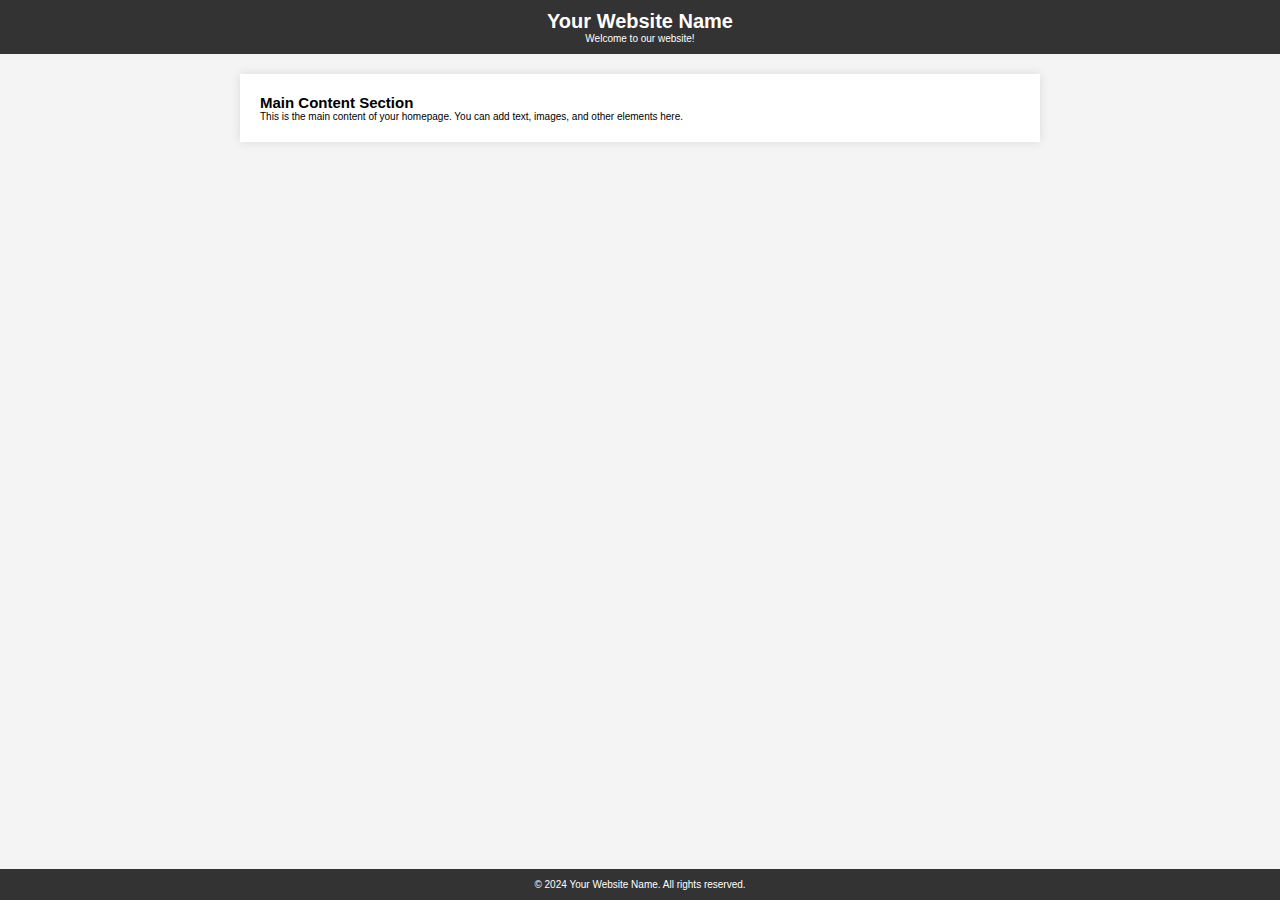
<file: index.html>
<!DOCTYPE html>
<html lang="en">
<head>
    <meta charset="UTF-8">
    <meta name="viewport" content="width=device-width, initial-scale=1.0">
    <link rel="stylesheet" href="style.css">
    <title>My Website <33</title>
    </head>
    <body>

    </body>
    <style>
        body {
            font-family: Arial, sans-serif;
            margin: 0;
            padding: 0;
            background-color: #f4f4f4;
        }

        header {
            background-color: #333;
            color: #fff;
            text-align: center;
            padding: 1em;
        }

        main {
            max-width: 800px;
            margin: 20px auto;
            padding: 20px;
            background-color: #fff;
            box-shadow: 0 0 10px rgba(0, 0, 0, 0.1);
        }

        footer {
            background-color: #333;
            color: #fff;
            text-align: center;
            padding: 1em;
            position: fixed;
            bottom: 0;
            width: 100%;
        }
    </style>
</head>
<body>

    <header>
        <h1>Your Website Name</h1>
        <p>Welcome to our website!</p>
    </header>

    <main>
        <h2>Main Content Section</h2>
        <p>This is the main content of your homepage. You can add text, images, and other elements here.</p>
    </main>

    <footer>
        &copy; 2024 Your Website Name. All rights reserved.
    </footer>

</body>
</html>
</file>
<file: style.css>
@import 'https://fonts.googleapis.com/css?family=Open+Sans:300,400,700&display=swap';

* {
    padding: 0;
    margin: 0;
    box-sizing: border-box;
}
html {
    font-size: 10px;
    font-family: 'Calligrapgy', 'Trebuchet MS', 'Lucida Sans Unicode', 'Lucida Grande', 'Lucida Sans', Arial, sans-serif;
    scroll-behavior: smooth;
}
a {
    text-decoration: none;
}
.container {
    min-height: 100vh;
    width: 100%;
    display: flex;
    align-items: center;
    justify-content: center;
}
img {
    height: 100%;
    width: 100%;
    object-fit: cover;
}
.col-right {
    color: black;
    font-size: 1.4rem;
    margin-top: 5px;
    line-height: 2.5rem;
    font-weight: 300;
    letter-spacing: 0.05rem;
}
.section-title {
    font-size: 4rem;
    font-weight: 300;
    color: black;
    margin-bottom: 10px;
    text-transform: uppercase;
    letter-spacing: 0.2rem;
    text-align: center;
}
.section-title span {
    color: black;
}
.cta {
    display: inline-block;
    padding: 10px 30px;
    color: black;
    background-color: transparent;
    font-size: 2rem;
    text-transform: uppercase;
    letter-spacing: 0.1rem;
    margin-top: 30px;
    transition: 0.3s ease;
    transition-property: background-color, color;
}
.cta:hover {
    color: darkcyan;
    background-color: crimson;
}
.brand h1 {
    font-size: 3rem;
    text-transform: uppercase;
    color: darkcyan;
}
.brand h1 span {
    color: darkcyan;
}

/* Header section */
#header {
    position: fixed;
    z-index: 1000;
    left: 0;
    top: 0;
    width: 100vw;
    height: auto;
}
#header .header {
    min-height: 8vh;
    background-color: rgba(31, 30, 30, 0.24);
    transition: 0.3s ease background-color;
}
#header .nav-bar {
    display: flex;
    align-items: center;
    justify-content: space-between;
    width: 100%;
    height: 100%;
    max-width: 1300px;
    padding: 0 10px;
}
#header .nav-list ul {
    list-style: none;
    position: absolute;
    background-color: white(160, 99, 99);
    width: 100vw;
    height: 100vh;
    left: 100%;
    top: 0;
    display: flex;
    flex-direction: column;
    justify-content: center;
    align-items: center;
    z-index: 1;
    overflow-x: hidden;
    transition: 0.5s ease left;
}
#header .nav-list ul.active {
    left: 0%;
}
#header .nav-list ul a {
    font-size: 2.5rem;
    font-weight: 500;
    letter-spacing: 0.2rem;
    text-decoration: none;
    color: white;
    text-transform: uppercase;
    padding: 20px;
    display: block;
}
#header .nav-list ul a::after {
    content: attr(data-after);
    position: absolute;
    top: 50%;
    left: 50%;
    transform: translate(-50%, -50%) scale(0);
    color: black(240, 248, 255, 0.021);
    font-size: 13rem;
    letter-spacing: 50px;
    z-index: -1;
    transition: 0.3s ease letter-spacing;
}
#header .nav-list ul li:hover a::after {
    transform: translate(-50%, -50%) scale(1);
    letter-spacing: initial;
}
#header .nav-list ul li:hover a {
    color: rgb(11, 132, 180);
}
#header .hamburger {
    height: 60px;
    width: 60px;
    display: inline-block;
    border: 3px solid white;
    border-radius: 50%;
    position: relative;
    display: flex;
    align-items: center;
    justify-content: center;
    z-index: 100;
    cursor: pointer;
    transform: scale(0.8);
    margin-right: 20px;
}
#header .hamburger:after {
    position: absolute;
    content: '';
    height: 100%;
    width: 100%;
    border-radius: 50%;
    border: 3px solid white;
    animation: hamburger_puls 1s ease infinite;
}
#header .hamburger .bar {
    height: 2px;
    width: 30px;
    position: relative;
    background-color: white;
    z-index: -1;
}
#header .hamburger .bar::after,
#header .hamburger .bar::before {
    content: '';
    position: absolute;
    height: 100%;
    width: 100%;
    left: 0;
    background-color: white;
    transition: 0.3s ease;
    transition-property: top, bottom;
}
#header .hamburger .bar::after {
    top: 8px;
}
#header .hamburger .bar::before {
    bottom: 8px;
}
#header .hamburger.active .bar::before {
    bottom: 0;
}
#header .hamburger.active .bar::after {
    top: 0;
}
/* End Header section */

/* Home Section */
#home {
    background-image: url(home\ bg.jpg);
    background-size: cover;
    background-position: center;
    position: relative;
    z-index: 1;
}
#home::after {
    content: '';
    position: absolute;
    left: 0;
    top: 0;
    height: 100%;
    width: 100%;
    background-color: black;
    opacity: 0.7;
    z-index: -1;
}
#home .home {
    max-width: 1200px;
    margin: 0 auto;
    padding: 0 50px;
    justify-content: flex-start;
}
#home h1 {
    display: block;
    width: fit-content;
    font-size: 4rem;
    position: relative;
    color: transparent;
    animation: text_reveal 0.5s ease forwards;
    animation-delay: 1s;
}
#home h1:nth-child(1) {
    animation-delay: 1s;
}
#home h1:nth-child(2) {
    animation-delay: 2s;
}
#home h1:nth-child(3) {
    animation: text_reveal_name 0.5s ease forwards;
    animation-delay: 3s;
}
#home h1 span {
    position: absolute;
    top: 0;
    left: 0;
    height: 100%;
    width: 0;
    background-color: crimson;
    animation: text_reveal_box 1s ease;
    animation-delay: 0.5s;
}
#home h1:nth-child(1) span {
    animation-delay: 0.5s;
}
#home h1:nth-child(2) span {
    animation-delay: 1.5s;
}
#home h1:nth-child(3) span {
    animation-delay: 2.5s;
}
/* End Home Section */

/* Services Section */
#services .services {
    flex-direction: column;
    text-align: center;
    max-width: 1500px;
    margin: 0 auto;
    padding: 100px 0;
}
#services .service-top {
    max-width: 500px;
    margin: 0 auto;
}
#services .service-bottom {
    display: flex;
    align-items: center;
    justify-content: center;
    flex-wrap: wrap;
    margin-top: 50px;
}
#services .service-item {
    flex-basis: 80%;
    display: flex;
    align-items: flex-start;
    justify-content: center;
    flex-direction: column;
    padding: 30px;
    border-radius: 10px;
    background-image: url(./img/img-1.png);
    background-size: cover;
    margin: 10px 5%;
    position: relative;
    z-index: 1;
    overflow: hidden;
}
#services .service-item::after {
    content: '';
    position: absolute;
    left: 0;
    top: 0;
    height: 100%;
    width: 100%;
    background-image: linear-gradient(60deg, #29323c 0%, #485563 100%);
    opacity: 0.9;
    z-index: -1;
}
#services .service-bottom .icon {
    height: 80px;
    width: 80px;
    margin-bottom: 20px;
}
#services .service-item h2 {
    font-size: 2rem;
    color: white;
    margin-bottom: 10px;
    text-transform: uppercase;
}
#services .service-item p {
    color: white;
    text-align: left;
}
/* End Services Section */

/* Projects section */
#projects .projects {
    flex-direction: column;
    max-width: 1200px;
    margin: 0 auto;
    padding: 100px 0;
}
#projects .projects-header h1 {
    font-size: 6rem;
    margin-bottom: 50px;
}
#projects .all-projects {
    display: flex;
    align-items: center;
    justify-content: center;
    flex-direction: column;
}
#projects .project-item {
    display: flex;
    align-items: center;
    justify-content: center;
    flex-direction: column;
    width: 80%;
    margin: 20px auto;
    overflow: hidden;
    border-radius: 10px;
}
#projects .project-info {
    padding: 30px;
    flex-basis: 50%;
    height: 100%;
    display: flex;
    align-items: flex-start;
    justify-content: center;
    flex-direction: column;
    background-image: linear-gradient(60deg, #29323c 0%, #485563 100%);
    color: rgb(255, 255, 255);
}
#projects .project-info h1 {
    font-size: 4rem;
    font-weight: 500;
}
#projects .project-info h2 {
    font-size: 1.8rem;
    font-weight: 500;
    margin-top: 10px;
}
#projects .project-info p {
    color: white;
}
#projects .project-img {
    flex-basis: 50%;
    height: 300px;
    overflow: hidden;
    position: relative;
}
#projects .project-img:after {
    content: '';
    position: absolute;
    left: 0;
    top: 0;
    height: 100%;
    width: 100%;
    background-image: linear-gradient(60deg, #29323c 0%, #485563 100%);
    opacity: 0.7;
}
#projects .project-img img {
    transition: 0.3s ease transform;
}
#projects .project-item:hover .project-img img {
    transform: scale(1.1);
}
/* End Projects section */

/* About Section */
#about .about {
    flex-direction: column-reverse;
    text-align: center;
    max-width: 1200px;
    margin: 0 auto;
    padding: 100px 20px;
}
#about .col-left {
    width: 250px;
    height: 360px;
}
#about .col-right {
    width: 100%;
}
#about .col-right h2 {
    font-size: 1.8rem;
    font-weight: 500;
    letter-spacing: 0.2rem;
    margin-bottom: 10px;
}
#about .col-right p {
    margin-bottom: 20px;
}
#about .col-right .cta {
    color: black;
    margin-bottom: 50px;
    padding: 10px 20px;
    font-size: 2rem;
}
#about .col-left .about-img {
    height: 100%;
    width: 100%;
    position: relative;
    border: 10px solid palevioletred;
}
#about .col-left .about-img::after {
    content: '';
    position: absolute;
    left: -33px;
    top: 19px;
    height: 98%;
    width: 98%;
    border: 7px solid crimson;
    z-index: -1;
}
/* End About Section */

/* contact Section */
#contact .contact {
    flex-direction: column;
    max-width: 1200px;
    margin: 0 auto;
    width: 90%;
}
#contact .contact-items {
/* max-width: 400px; */
    width: 100%;
}
#contact .contact-item {
    width: 80%;
    padding: 20px;
    text-align: center;
    border-radius: 10px;
    padding: 30px;
    margin: 30px;
    display: flex;
    justify-content: center;
    align-items: center;
    flex-direction: column;
    box-shadow: 0px 0px 18px 0 #0000002c;
    transition: 0.3s ease box-shadow;
}
#contact .contact-item:hover {
    box-shadow: 0px 0px 5px 0 #0000002c;
}
#contact .icon {
    width: 70px;
    margin: 0 auto;
    margin-bottom: 10px;
}
#contact .contact-info h1 {
    font-size: 2.5rem;
    font-weight: 500;
    margin-bottom: 5px;
}
#contact .contact-info h2 {
    font-size: 1.3rem;
    line-height: 2rem;
    font-weight: 500;
}
/*End contact Section */

/* Footer */
#footer {
    background-image: linear-gradient(60deg, #29323c 0%, #485563 100%);
}
#footer .footer {
    min-height: 200px;
    flex-direction: column;
    padding-top: 50px;
    padding-bottom: 10px;
}
#footer h2 {
    color: white;
    font-weight: 500;
    font-size: 1.8rem;
    letter-spacing: 0.1rem;
    margin-top: 10px;
    margin-bottom: 10px;
}
#footer .social-icon {
    display: flex;
    margin-bottom: 30px;
}
#footer .social-item {
    height: 50px;
    width: 50px;
    margin: 0 5px;
}
#footer .social-item img {
    filter: grayscale(1);
    transition: 0.3s ease filter;
}
#footer .social-item:hover img {
    filter: grayscale(0);
}
#footer p {
    color: white;
    font-size: 1.3rem;
}
/* End Footer */

/* Keyframes */
@keyframes hamburger_puls {
0% {
    opacity: 1;
    transform: scale(1);
}
100% {
    opacity: 0;
    transform: scale(1.4);
}
}
@keyframes text_reveal_box {
50% {
    width: 100%;
    left: 0;
}
100% {
    width: 0;
    left: 100%;
}
}
@keyframes text_reveal {
100% {
    color: white;
}
}
@keyframes text_reveal_name {
100% {
    color: crimson;
    font-weight: 500;
}
}
/* End Keyframes */

/* Media Query For Tablet */
@media only screen and (min-width: 768px) {
.cta {
    font-size: 2.5rem;
    padding: 20px 60px;
}
h1.section-title {
    font-size: 6rem;
}

/* Hero */
#hero h1 {
    font-size: 7rem;
}
/* End Hero */

/* Services Section */
#services .service-bottom .service-item {
    flex-basis: 45%;
    margin: 2.5%;
}
/* End Services Section */

/* Project */
#projects .project-item {
    flex-direction: row;
}
#projects .project-item:nth-child(even) {
    flex-direction: row-reverse;
}
#projects .project-item {
    height: 400px;
    margin: 0;
    width: 100%;
    border-radius: 0;
}
#projects .all-projects .project-info {
    height: 100%;
}
#projects .all-projects .project-img {
    height: 100%;
}
/* End Project */

/* About */
#about .about {
    flex-direction: row;
}
#about .col-left {
    width: 600px;
    height: 400px;
    padding-left: 60px;
}
#about .about .col-left .about-img::after {
    left: -45px;
    top: 34px;
    height: 98%;
    width: 98%;
    border: 10px solid skyblue;
}
#about .col-right {
    text-align: left;
    padding: 30px;
}
#about .col-right h1 {
    text-align: left;
}
/* End About */

/* contact */
#contact .contact {
    flex-direction: column;
    padding: 100px 0;
    align-items: center;
    justify-content: center;
    min-width: 20vh;
}
#contact .contact-items {
    width: 100%;
    display: flex;
    flex-direction: row;
    justify-content: space-evenly;
    margin: 0;
}
#contact .contact-item {
    width: 30%;
    margin: 0;
    flex-direction: row;
}
#contact .contact-item .icon {
    height: 100px;
    width: 100px;
}
#contact .contact-item .icon img {
    object-fit: contain;
}
#contact .contact-item .contact-info {
    width: 100%;
    text-align: left;
    padding-left: 20px;
}
/* End contact */
}

/* End Media Query For Tablet */

/* Media Query For Desktop */
@media only screen and (min-width: 1200px) {
/* header */
#header .hamburger {
    display: none;
}
#header .nav-list ul {
    position: initial;
    display: block;
    height: auto;
    width: fit-content;
    background-color: transparent;
}
#header .nav-list ul li {
    display: inline-block;
}
#header .nav-list ul li a {
    font-size: 1.8rem;
}
#header .nav-list ul a:after {
    display: none;
}
/* End header */
#services .service-bottom .service-item {
    flex-basis: 22%;
    margin: 1.5%;
}
}
</file>
